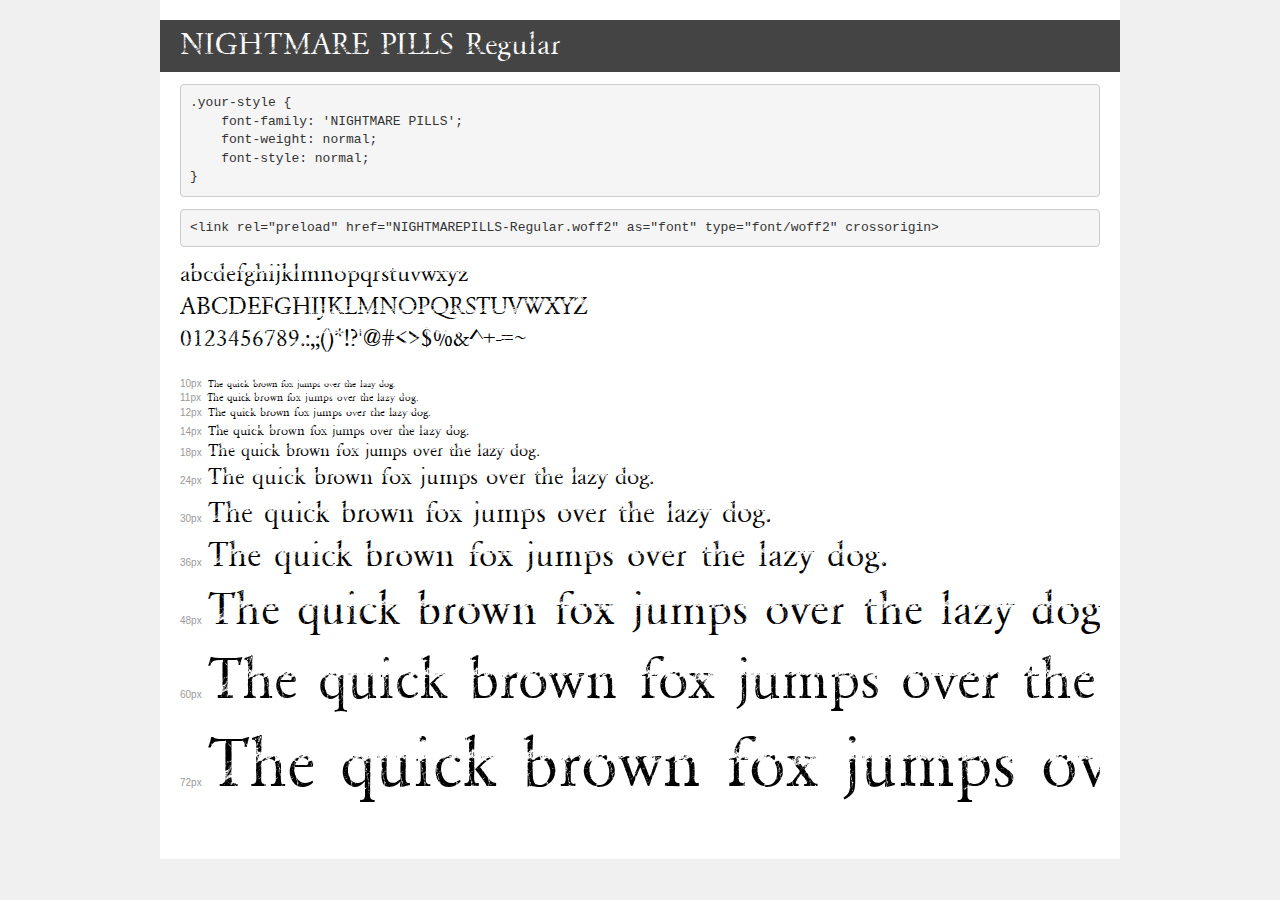
<file: demo.html>
<!DOCTYPE html>
<html lang="en">
<head>
    <meta charset="utf-8">
    <meta http-equiv="X-UA-Compatible" content="IE=edge">
    <meta name="viewport" content="width=device-width, initial-scale=1">
    <meta name="robots" content="noindex, noarchive">
    <meta name="format-detection" content="telephone=no">
    <title>Transfonter demo</title>
    <link href="stylesheet.css" rel="stylesheet">
    <style>
        /*
        http://meyerweb.com/eric/tools/css/reset/
        v2.0 | 20110126
        License: none (public domain)
        */
        html, body, div, span, applet, object, iframe,
        h1, h2, h3, h4, h5, h6, p, blockquote, pre,
        a, abbr, acronym, address, big, cite, code,
        del, dfn, em, img, ins, kbd, q, s, samp,
        small, strike, strong, sub, sup, tt, var,
        b, u, i, center,
        dl, dt, dd, ol, ul, li,
        fieldset, form, label, legend,
        table, caption, tbody, tfoot, thead, tr, th, td,
        article, aside, canvas, details, embed,
        figure, figcaption, footer, header, hgroup,
        menu, nav, output, ruby, section, summary,
        time, mark, audio, video {
            margin: 0;
            padding: 0;
            border: 0;
            font-size: 100%;
            font: inherit;
            vertical-align: baseline;
        }
        /* HTML5 display-role reset for older browsers */
        article, aside, details, figcaption, figure,
        footer, header, hgroup, menu, nav, section {
            display: block;
        }
        body {
            line-height: 1;
        }
        ol, ul {
            list-style: none;
        }
        blockquote, q {
            quotes: none;
        }
        blockquote:before, blockquote:after,
        q:before, q:after {
            content: '';
            content: none;
        }
        table {
            border-collapse: collapse;
            border-spacing: 0;
        }
        /* demo styles */
        body {
            background: #f0f0f0;
            color: #000;
        }
        .page {
            background: #fff;
            width: 920px;
            margin: 0 auto;
            padding: 20px 20px 0 20px;
            overflow: hidden;
        }
        .font-container {
            overflow-x: auto;
            overflow-y: hidden;
            margin-bottom: 40px;
            line-height: 1.3;
            white-space: nowrap;
            padding-bottom: 5px;
        }
        h1 {
            position: relative;
            background: #444;
            font-size: 32px;
            color: #fff;
            padding: 10px 20px;
            margin: 0 -20px 12px -20px;
        }
        .letters {
            font-size: 25px;
            margin-bottom: 20px;
        }
        .s10:before {
            content: '10px';
        }
        .s11:before {
            content: '11px';
        }
        .s12:before {
            content: '12px';
        }
        .s14:before {
            content: '14px';
        }
        .s18:before {
            content: '18px';
        }
        .s24:before {
            content: '24px';
        }
        .s30:before {
            content: '30px';
        }
        .s36:before {
            content: '36px';
        }
        .s48:before {
            content: '48px';
        }
        .s60:before {
            content: '60px';
        }
        .s72:before {
            content: '72px';
        }
        .s10:before, .s11:before, .s12:before, .s14:before,
        .s18:before, .s24:before, .s30:before, .s36:before,
        .s48:before, .s60:before, .s72:before {
            font-family: Arial, sans-serif;
            font-size: 10px;
            font-weight: normal;
            font-style: normal;
            color: #999;
            padding-right: 6px;
        }
        pre {
            display: block;
            padding: 9px;
            margin: 0 0 12px;
            font-family: Monaco, Menlo, Consolas, "Courier New", monospace;
            font-size: 13px;
            line-height: 1.428571429;
            color: #333;
            font-weight: normal;
            font-style: normal;
            background-color: #f5f5f5;
            border: 1px solid #ccc;
            overflow-x: auto;
            border-radius: 4px;
        }
        /* responsive */
        @media (max-width: 959px) {
            .page {
                width: auto;
                margin: 0;
            }
        }
    </style>
</head>
<body>
<div class="page">
    <div class="demo">
        <h1 style="font-family: 'NIGHTMARE PILLS'; font-weight: normal; font-style: normal;">NIGHTMARE PILLS Regular</h1>
        <pre title="Usage">.your-style {
    font-family: 'NIGHTMARE PILLS';
    font-weight: normal;
    font-style: normal;
}</pre>
        <pre title="Preload (optional)">
&lt;link rel=&quot;preload&quot; href=&quot;NIGHTMAREPILLS-Regular.woff2&quot; as=&quot;font&quot; type=&quot;font/woff2&quot; crossorigin&gt;</pre>
        <div class="font-container" style="font-family: 'NIGHTMARE PILLS'; font-weight: normal; font-style: normal;">
            <p class="letters">
                abcdefghijklmnopqrstuvwxyz<br>
ABCDEFGHIJKLMNOPQRSTUVWXYZ<br>
                0123456789.:,;()*!?'@#&lt;&gt;$%&^+-=~
            </p>
            <p class="s10" style="font-size: 10px;">The quick brown fox jumps over the lazy dog.</p>
            <p class="s11" style="font-size: 11px;">The quick brown fox jumps over the lazy dog.</p>
            <p class="s12" style="font-size: 12px;">The quick brown fox jumps over the lazy dog.</p>
            <p class="s14" style="font-size: 14px;">The quick brown fox jumps over the lazy dog.</p>
            <p class="s18" style="font-size: 18px;">The quick brown fox jumps over the lazy dog.</p>
            <p class="s24" style="font-size: 24px;">The quick brown fox jumps over the lazy dog.</p>
            <p class="s30" style="font-size: 30px;">The quick brown fox jumps over the lazy dog.</p>
            <p class="s36" style="font-size: 36px;">The quick brown fox jumps over the lazy dog.</p>
            <p class="s48" style="font-size: 48px;">The quick brown fox jumps over the lazy dog.</p>
            <p class="s60" style="font-size: 60px;">The quick brown fox jumps over the lazy dog.</p>
            <p class="s72" style="font-size: 72px;">The quick brown fox jumps over the lazy dog.</p>
        </div>
    </div>

</div>
</body>
</html>
</file>
<file: stylesheet.css>
@font-face {
    font-family: 'NIGHTMARE PILLS';
    src: url('NIGHTMAREPILLS-Regular.woff2') format('woff2'),
        url('NIGHTMAREPILLS-Regular.woff') format('woff');
    font-weight: normal;
    font-style: normal;
    font-display: swap;
}
</file>
